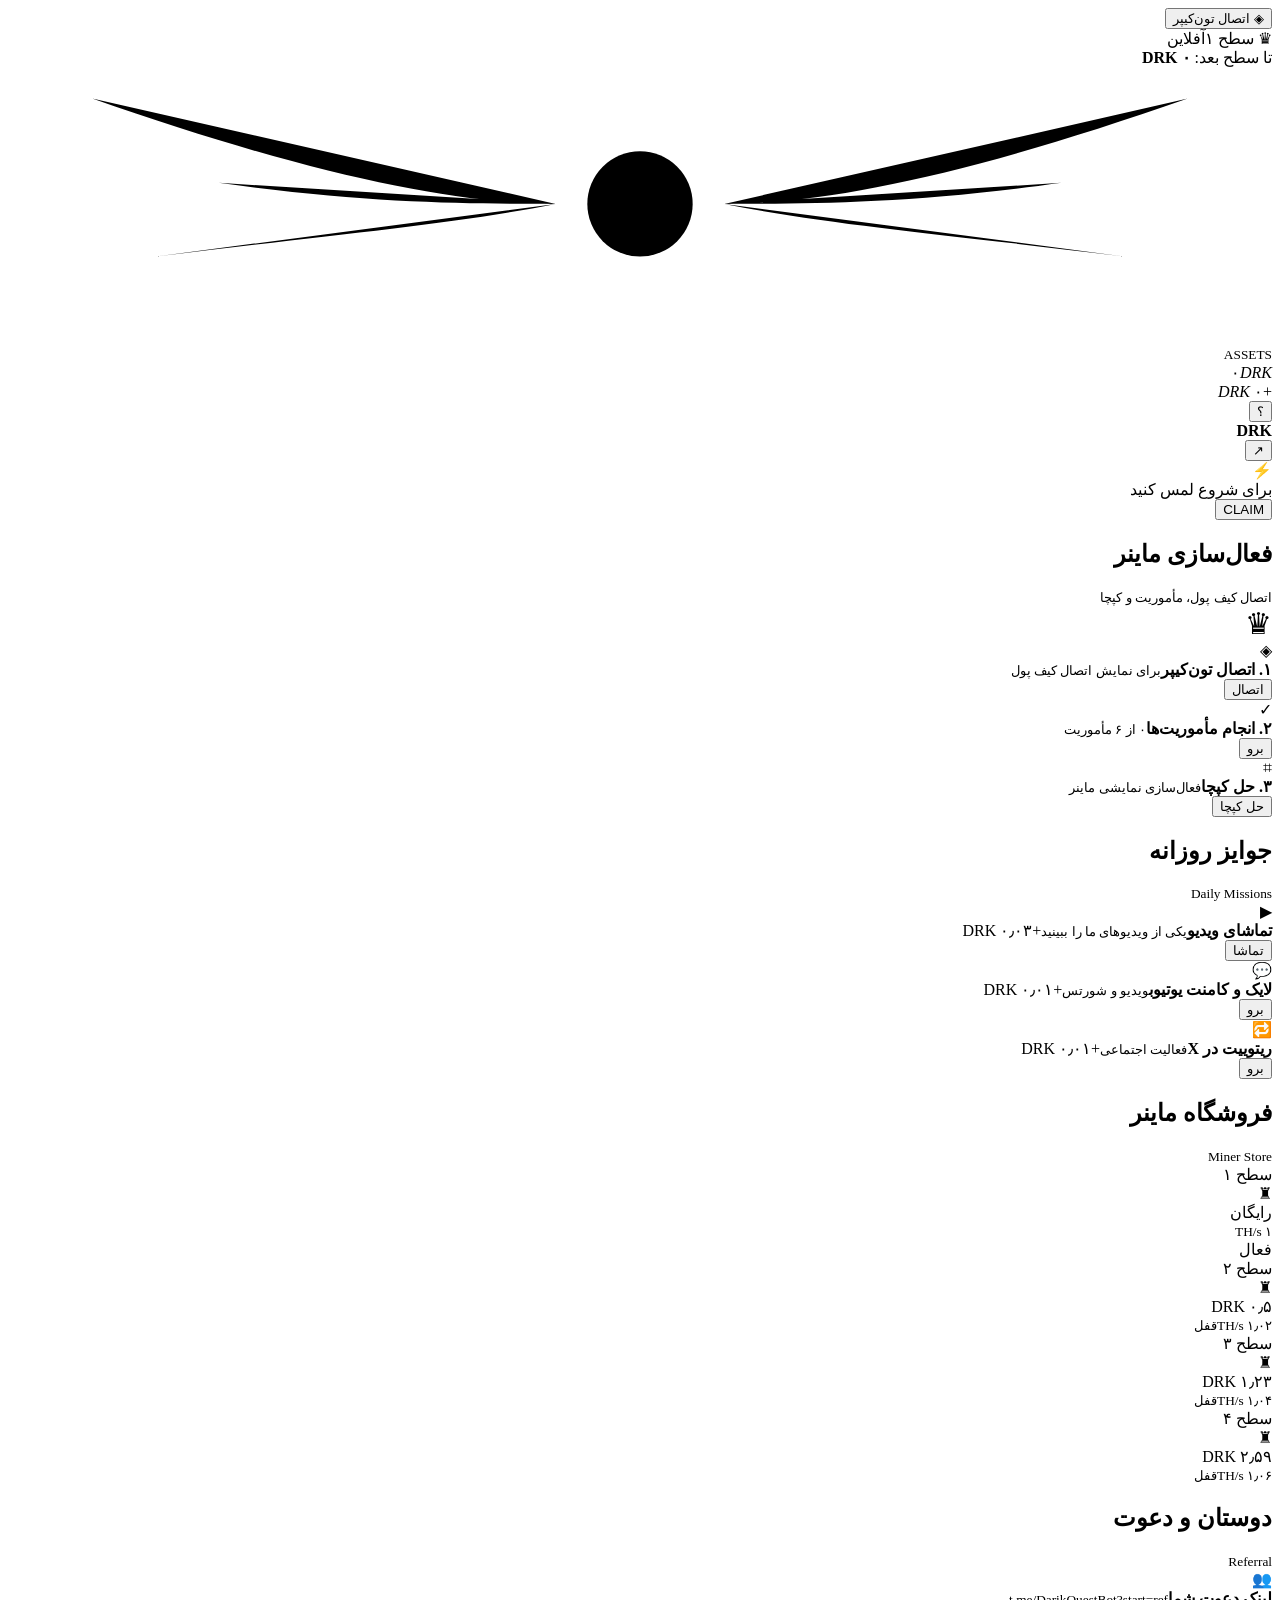
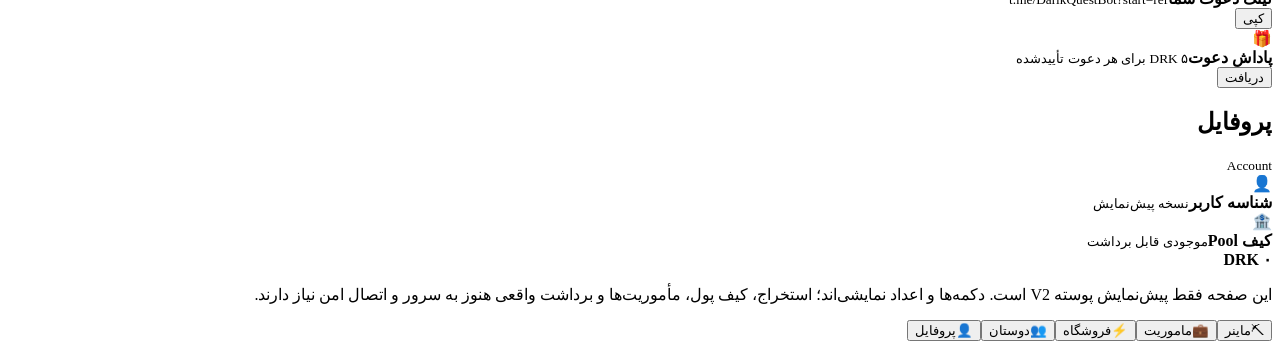
<file: v2-preview.html>
<!DOCTYPE html>
<html lang="fa" dir="rtl">
<head>
<meta charset="utf-8">
<meta name="viewport" content="width=device-width,initial-scale=1,viewport-fit=cover">
<meta name="theme-color" content="#070605">
<title>داریک | DARIK V2 Preview</title>
<link rel="preconnect" href="https://fonts.googleapis.com"><link rel="preconnect" href="https://fonts.gstatic.com" crossorigin>
<link href="https://fonts.googleapis.com/css2?family=Vazirmatn:wght@400;600;800&family=Cinzel:wght@700;800&display=swap" rel="stylesheet">
<style>
:root{--bg:#070605;--gold:#f2c14e;--gold2:#b8862b;--gl:#ffe9a6;--tq:#2fe6d1;--txt:#f6eed8;--mut:#a89f86;--ln:rgba(242,193,78,.32}
*{box-sizing:border-box;-webkit-tap-highlight-color:transparent}html,body{margin:0;min-height:100%;background:var(--bg);color:var(--txt);font-family:Vazirmatn,Tahoma,sans-serif}body{display:flex;justify-content:center}button{font:inherit;color:inherit;border:0;background:none}#app{width:100%;max-width:480px;min-height:100vh;position:relative;padding-bottom:105px;background:radial-gradient(90% 40% at 50% -5%,rgba(242,193,78,.32),transparent 70%),radial-gradient(70% 35% at 0% 55%,rgba(47,230,209,.10),transparent 70%),repeating-linear-gradient(90deg,rgba(242,193,78,.04) 0 1px,transparent 1px 44px),#070605}main{padding:14px 14px 30px}.top{display:flex;justify-content:space-between;align-items:center;gap:8px}.btn{border-radius:999px;padding:10px 16px;font-weight:800;color:#1a1200;background:linear-gradient(180deg,#ffe58f,var(--gold),var(--gold2));box-shadow:0 3px 0 #6b4a0e}.btn.tq{color:#022b2b;background:linear-gradient(180deg,#8ff6ea,var(--tq),#0e8f95)}.lvb{display:inline-flex;border-radius:999px;padding:6px 13px;background:linear-gradient(180deg,#ffe58f,var(--gold2));color:#1a1200;font-weight:800}.st{border-radius:999px;padding:6px 12px;font-size:13px;color:var(--tq);border:1.5px solid var(--tq);background:#06231f;margin-right:5px}.pill{display:inline-block;margin-top:9px;border:1.5px solid var(--ln);border-radius:999px;padding:6px 14px;font-size:13px;background:#0008}.pill b{color:var(--tq)}.wings{display:block;width:150px;height:26px;margin:2px auto;fill:none;stroke:var(--gold);stroke-width:1.6;stroke-linecap:round}.plate{margin:8px auto 0;width:92%;text-align:center;padding:8px 10px 12px;border-radius:30px;background:linear-gradient(180deg,#14100a,#070605);border:2px solid var(--gold);box-shadow:0 0 0 4px #0b0905,0 0 0 5px var(--gold2),0 0 30px #f2c14e4d}.plate small{letter-spacing:5px;color:var(--gold);font-family:Cinzel,serif}.amt{font-size:38px;font-weight:800;color:var(--gl)}.amt i{font-style:normal;font-size:18px;color:var(--gold);margin-right:8px;padding-right:10px;border-right:2px solid var(--gold2)}.earn{margin:12px auto;width:76%;text-align:center;padding:10px;border-radius:22px;font-size:30px;font-weight:800;color:var(--tq);background:linear-gradient(180deg,#07302c,#041a18);border:1.5px solid #138a80}.earn i{font-style:normal;font-size:15px;margin-right:6px}.stage{display:flex;align-items:center;justify-content:space-between;gap:6px;margin:14px 0}.rb{width:54px;height:54px;border-radius:50%;font-size:24px;border:2.5px solid var(--gold);background:radial-gradient(circle,#2a2010,#0b0905)}.coin{width:190px;height:190px;border-radius:50%;display:grid;place-items:center;background:radial-gradient(circle at 35% 28%,#fff0b0,#e5ad3a 42%,#8a5d12);box-shadow:inset 0 0 0 7px #7a5410,inset 0 0 0 12px #ffe08a,inset 0 0 0 14px #8a5d12,0 0 46px #f2c14e73}.coin b{font:800 54px Cinzel,serif;color:#4a3004;letter-spacing:2px;text-shadow:0 1px 0 #ffe9a6}.bolt{display:flex;align-items:center;margin:6px 4px 14px;direction:ltr}.bi{width:54px;height:54px;border-radius:50%;display:grid;place-items:center;font-size:26px;background:#150f06;border:3px solid var(--gold);z-index:1}.bar{position:relative;flex:1;height:36px;margin-left:-14px;border-radius:0 20px 20px 0;border:2.5px solid var(--gold2);background:#0b0905;overflow:hidden}.bar i{position:absolute;inset:0;width:100%;background:linear-gradient(90deg,var(--gold2),var(--gold),var(--gl))}.bar span{position:absolute;inset:0;display:grid;place-items:center;color:#1a1200;font-weight:800;font-size:13px}.claim{display:block;width:100%;padding:18px 8px;border-radius:999px;font-size:25px;font-weight:800;color:#2a1c00;background:linear-gradient(180deg,#fff0b0,var(--gold),var(--gold2));box-shadow:0 6px 0 #6b4a0e,0 16px 34px -8px #f2c14e99}.card{display:flex;align-items:center;gap:12px;margin:12px 0;padding:13px;border:1.5px solid var(--ln);border-radius:24px;background:linear-gradient(145deg,#ffd6781a,#ffd67805);box-shadow:0 10px 28px -12px #000,inset 0 1px 0 #ffebaa24}.ic{flex:none;width:52px;height:52px;border-radius:50%;display:grid;place-items:center;font-size:24px;background:radial-gradient(circle,#2a2010,#0b0905);border:2px solid var(--gold)}.g{flex:1;min-width:0}.g b{display:block;font-size:16px}.g small{display:block;color:var(--mut);font-size:12px;margin-top:3px}.rw{color:var(--gold);font-weight:800}.section-title{display:flex;align-items:center;justify-content:space-between;margin:22px 2px 10px}.section-title h2{margin:0;color:var(--gl)}.section-title small{color:var(--mut)}.mg{display:grid;grid-template-columns:1fr 1fr;gap:10px}.mc{border:1.5px solid var(--ln);border-radius:22px;padding:10px;text-align:center;background:linear-gradient(170deg,#ffd6781a,#080603eb)}.mc.cur{border-color:var(--tq);box-shadow:0 0 20px #2fe6d140}.mc .lt{display:inline-block;background:#2a2412;border-radius:12px;padding:3px 12px;font-size:12px}.mc .mi{font-size:42px;padding:15px}.pr{border:2px solid var(--gold);border-radius:999px;padding:7px;font-size:17px;font-weight:800;color:var(--gold);margin:5px 0}.mc small{color:var(--mut)}nav{position:fixed;left:10px;right:10px;bottom:calc(8px + env(safe-area-inset-bottom,0px));max-width:460px;margin:auto;display:flex;padding:8px 4px 6px;border:1.5px solid var(--ln);border-radius:30px;background:#090704e8;backdrop-filter:blur(14px);box-shadow:0 16px 40px -10px #000;z-index:5}nav button{flex:1;display:flex;flex-direction:column;align-items:center;gap:4px;font-size:11px;color:var(--mut)}nav button span{width:42px;height:42px;border-radius:50%;display:grid;place-items:center;font-size:20px;border:2px solid #6b5420;background:radial-gradient(circle,#241a0a,#0b0905)}nav button:first-child{color:var(--gold)}nav button:first-child span{border-color:var(--tq);box-shadow:0 0 18px #2fe6d18c}.banner{display:flex;justify-content:space-between;align-items:center;border:1.5px solid var(--ln);border-radius:22px;padding:12px;background:linear-gradient(120deg,#f2c14e24,#2fe6d11a);margin:18px 0}.banner h2{margin:0;color:var(--gl)}.banner small{color:var(--mut)}.note{font-size:11px;color:var(--mut);text-align:center;line-height:1.8;margin:14px 6px}
</style>
</head>
<body><div id="app"><main>
<div class="top"><button class="btn tq">◈ اتصال تون‌کیپر</button><div><span class="lvb">♛ سطح ۱</span><span class="st">آفلاین</span></div></div>
<span class="pill">تا سطح بعد: <b>۰ DRK</b></span>
<svg class="wings" viewBox="0 0 120 26"><path d="M52 13C42 13 28 10 8 3M52 13C42 15 30 16 14 18M52 13C44 13 34 13 20 11M68 13C78 13 92 10 112 3M68 13C78 15 90 16 106 18M68 13C76 13 86 13 100 11"/><circle cx="60" cy="13" r="5"/><path d="M60 18v5M55 23h10"/></svg>
<div class="plate"><small>ASSETS</small><div class="amt">۰<i>DRK</i></div></div>
<div class="earn">+۰ <i>DRK</i></div>
<div class="stage"><button class="rb">؟</button><div class="coin"><b>DRK</b></div><button class="rb">↗</button></div>
<div class="bolt"><div class="bi">⚡</div><div class="bar"><i></i><span>برای شروع لمس کنید</span></div></div>
<button class="claim">CLAIM</button>
<div class="banner"><div><h2>فعال‌سازی ماینر</h2><small>اتصال کیف پول، مأموریت و کپچا</small></div><span style="font-size:30px">♛</span></div>
<div class="card"><div class="ic">◈</div><div class="g"><b>۱. اتصال تون‌کیپر</b><small>برای نمایش اتصال کیف پول</small></div><button class="btn">اتصال</button></div>
<div class="card"><div class="ic">✓</div><div class="g"><b>۲. انجام مأموریت‌ها</b><small>۰ از ۶ مأموریت</small></div><button class="btn">برو</button></div>
<div class="card"><div class="ic">⌗</div><div class="g"><b>۳. حل کپچا</b><small>فعال‌سازی نمایشی ماینر</small></div><button class="btn">حل کپچا</button></div>
<div class="section-title"><h2>جوایز روزانه</h2><small>Daily Missions</small></div>
<div class="card"><div class="ic">▶</div><div class="g"><b>تماشای ویدیو</b><small>یکی از ویدیوهای ما را ببینید</small><span class="rw">+۰٫۰۳ DRK</span></div><button class="btn">تماشا</button></div>
<div class="card"><div class="ic">💬</div><div class="g"><b>لایک و کامنت یوتیوب</b><small>ویدیو و شورتس</small><span class="rw">+۰٫۰۱ DRK</span></div><button class="btn">برو</button></div>
<div class="card"><div class="ic">🔁</div><div class="g"><b>ریتوییت در X</b><small>فعالیت اجتماعی</small><span class="rw">+۰٫۰۱ DRK</span></div><button class="btn">برو</button></div>
<div class="section-title"><h2>فروشگاه ماینر</h2><small>Miner Store</small></div>
<div class="mg"><div class="mc cur"><div class="lt">سطح ۱</div><div class="mi">♜</div><div class="pr">رایگان</div><small>۱ TH/s</small><div class="rw">فعال</div></div><div class="mc"><div class="lt">سطح ۲</div><div class="mi">♜</div><div class="pr">۰٫۵ DRK</div><small>۱٫۰۲ TH/s</small><small>قفل</small></div><div class="mc"><div class="lt">سطح ۳</div><div class="mi">♜</div><div class="pr">۱٫۲۳ DRK</div><small>۱٫۰۴ TH/s</small><small>قفل</small></div><div class="mc"><div class="lt">سطح ۴</div><div class="mi">♜</div><div class="pr">۲٫۵۹ DRK</div><small>۱٫۰۶ TH/s</small><small>قفل</small></div></div>
<div class="section-title"><h2>دوستان و دعوت</h2><small>Referral</small></div>
<div class="card"><div class="ic">👥</div><div class="g"><b>لینک دعوت شما</b><small>t.me/DarikQuestBot?start=ref</small></div><button class="btn">کپی</button></div>
<div class="card"><div class="ic">🎁</div><div class="g"><b>پاداش دعوت</b><small>۵ DRK برای هر دعوت تأییدشده</small></div><button class="btn">دریافت</button></div>
<div class="section-title"><h2>پروفایل</h2><small>Account</small></div>
<div class="card"><div class="ic">👤</div><div class="g"><b>شناسه کاربر</b><small>نسخه پیش‌نمایش</small></div></div>
<div class="card"><div class="ic">🏦</div><div class="g"><b>کیف Pool</b><small>موجودی قابل برداشت</small></div><b class="rw">۰ DRK</b></div>
<p class="note">این صفحه فقط پیش‌نمایش پوسته V2 است. دکمه‌ها و اعداد نمایشی‌اند؛ استخراج، کیف پول، مأموریت‌ها و برداشت واقعی هنوز به سرور و اتصال امن نیاز دارند.</p>
</main>
<nav><button><span>⛏</span>ماینر</button><button><span>💼</span>ماموریت</button><button><span>⚡</span>فروشگاه</button><button><span>👥</span>دوستان</button><button><span>👤</span>پروفایل</button></nav></div></body></html>
</file>
